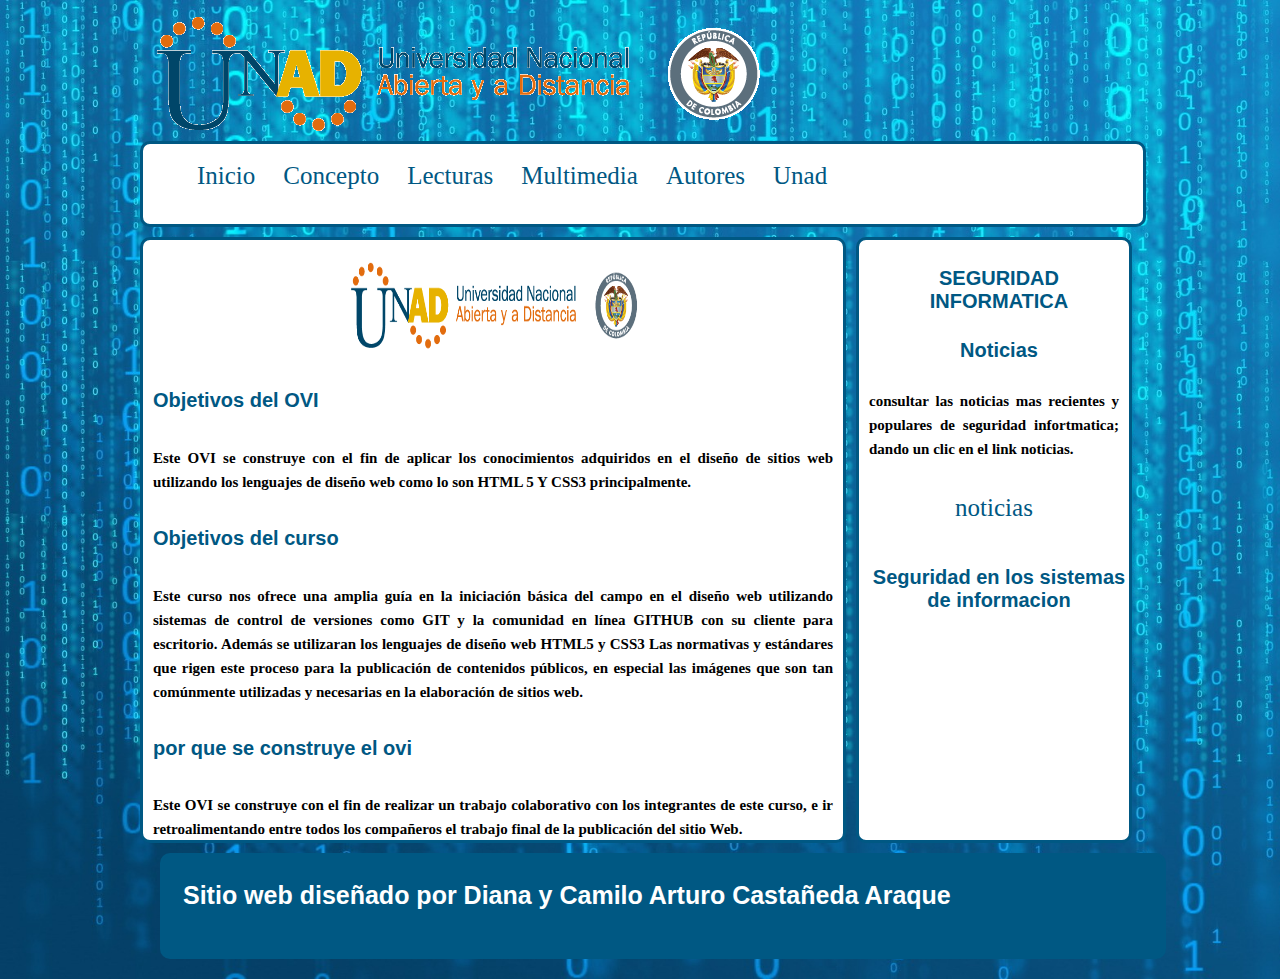
<file: index.html>
<html lang="es">
<head>
    <meta charset="utf-8">
    <meta content="Diana Paola Celis"  name="author">
    <meta content="Diseño de sitios web, Seguridad Informatica"  name="description">
    <meta content="UNAD, diseño web, html" name="keywords">
<!--    <title>Diseño de Sitios Web</title>-->
    <link rel="stylesheet" href="css/style.css"
</head>
<body>
    <div id="contenedor">
        <header>
<!--            <h1>Página Sitios Web</h1>-->
            <img  src="img/logoUNAD.png" alt="header">
        </header>
        
        <nav>
            <ul>
            <li><a href="index.html">Inicio</a></li>
            <li><a href="concepto.html">Concepto</a></li>
            <li><a href="lecturas.html">Lecturas</a></li>
            <li><a href="Multimedia.html">Multimedia</a></li>
            <li><a href="Autores.html">Autores</a></li> 
            <li><a href="https://www.unad.edu.co/">Unad</a></li>
            </ul>
        </nav>
        
        <section>
            <article>
                <figure>
                <center>
                <img src="img/logoUNAD.png" width="300" height="100" alt="UNAD">
                </center>
                </figure>
               <h5> Objetivos del OVI</h5> 
                <p>  
                Este OVI se construye con el fin de aplicar los conocimientos adquiridos en el diseño de sitios web utilizando los lenguajes de diseño web como lo son  HTML 5 Y CSS3  principalmente.
                </p>
                <h5> Objetivos del curso</h5> 
                <p>  
                Este  curso nos ofrece una amplia guía en la iniciación básica del campo en el diseño web utilizando sistemas de control de versiones como GIT y la comunidad en línea GITHUB con su cliente para escritorio. Además se utilizaran los lenguajes de diseño web HTML5 y CSS3 
                Las normativas y estándares que rigen este proceso para la publicación de contenidos públicos,  en especial las imágenes que son tan comúnmente utilizadas y necesarias en la elaboración de sitios web.

                </p>
                 <h5> por que se construye el ovi</h5>
                 <p>  
                Este OVI  se construye con el fin de realizar un trabajo colaborativo con los integrantes de este curso, e ir retroalimentando entre todos los compañeros el trabajo final de la publicación del sitio Web.
                </p>
            </article>        
        </section>
        
        <aside>
             <article>
             <h4>SEGURIDAD INFORMATICA</h4> 
             <h4>Noticias</h4> 
                <p>    
                 consultar las noticias mas recientes y populares de seguridad infortmatica; dando un clic en el link noticias.
                </p>
                 <br>  
           <center >
            <a class="simple" href="http://noticiasseguridad.com/" >noticias</a>
            </center>
            <br>
           <h4>Seguridad en los sistemas de informacion</h4>

        <center >
            <iframe width="250" height="150" src="https://www.youtube.com/embed/m7bnF7XkqnU" frameborder="0" allowfullscreen></iframe>

     </center>
               
        </aside>  
        
        <footer>
            <h3> Sitio web diseñado por Diana y Camilo Arturo Castañeda Araque</h3>
        </footer>       
    </div>
     
</body>
    <script src="js/modernizr.js"></script>
    <script src="js/prefixfree.js"></script>
</html>
</file>
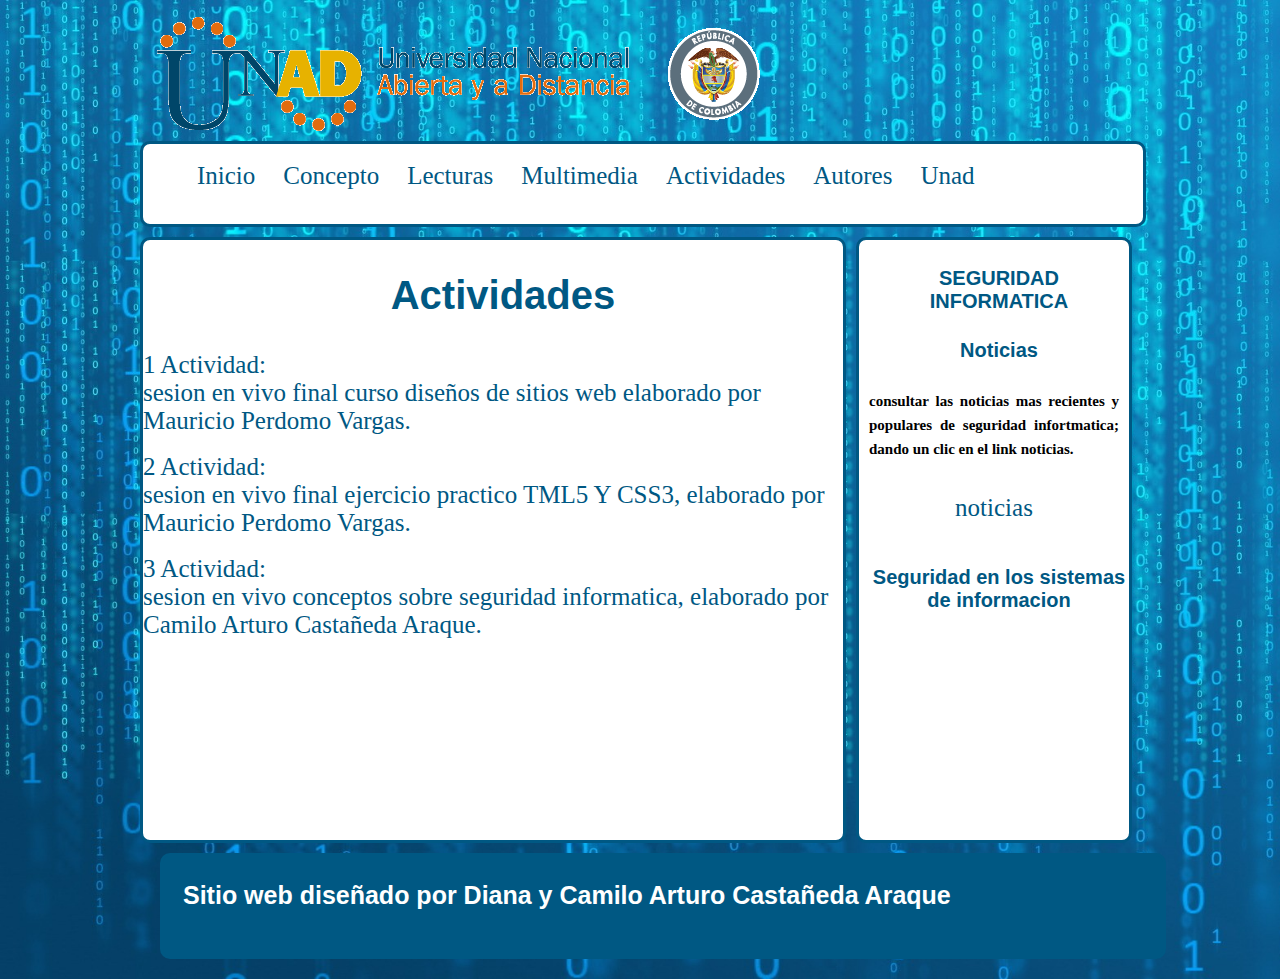
<file: Actividades.html>
<html lang="es">
<head>
    <meta charset="utf-8">
    <meta content="Diana Paola Celis y Camilo arturo castañeda"  name="author">
    <meta content="Diseño de sitios web, Seguridad Informatica"  name="description">
    <meta content="UNAD, diseño web, html" name="keywords">
<!--    <title>Diseño de Sitios Web</title>-->
    <link rel="stylesheet" href="css/style.css"
</head>
<body>
    <div id="contenedor">
        <header>
<!--            <h1>Página Sitios Web</h1>-->
            <img  src="img/logoUNAD.png" alt="header">
            </header>
        
        <nav>
            <ul>
            <li><a href="index.html">Inicio</a></li>
            <li><a href="concepto.html">Concepto</a></li>
            <li><a href="lecturas.html">Lecturas</a></li>
            <li><a href="Multimedia.html">Multimedia</a></li>
            <li><a href="Actividades.html">Actividades</a></li>
            <li><a href="Autores.html">Autores</a></li> 
            <li><a href="https://www.unad.edu.co/">Unad</a></li>
            </ul>
        </nav>
        
        <section>
            <article>
            <h2>Actividades</h2>
             
            <a class="simple" href="https://www.youtube.com/watch?list=PLSeskPmqjl9gZYEjvbQcPf8rqJZbjivfx&v=idsNDdkpoBY/" >1 Actividad: <br>  sesion en vivo final curso diseños de sitios web elaborado por Mauricio Perdomo Vargas.</a>
            <br>
            <br>
            <a class="simple" href="https://www.youtube.com/watch?v=l3cert-Cg60" >2 Actividad: <br>  sesion en vivo final ejercicio practico TML5 Y CSS3, elaborado por Mauricio Perdomo Vargas.</a>
            <br>
            <br>
            <a class="simple" href="https://www.youtube.com/watch?v=LLjoezTVNUA" >3 Actividad: <br>  sesion en vivo conceptos sobre seguridad informatica, elaborado por Camilo Arturo Castañeda Araque.</a>
    

            </article>        
        </section>    
         <aside>
             <article>
             <h4>SEGURIDAD INFORMATICA</h4> 
             <h4>Noticias</h4> 
                <p>    
                 consultar las noticias mas recientes y populares de seguridad infortmatica; dando un clic en el link noticias.
                </p>
                 <br>  
           <center >
            <a class="simple" href="http://noticiasseguridad.com/" >noticias</a>
            </center>
            <br>
           <h4>Seguridad en los sistemas de informacion</h4>

        <center >
            <iframe width="250" height="150" src="https://www.youtube.com/embed/m7bnF7XkqnU" frameborder="0" allowfullscreen></iframe>

     </center>
               
        </aside>  
        
        <footer>
            <h3> Sitio web diseñado por Diana y Camilo Arturo Castañeda Araque</h3>
        </footer>       
    </div>
     
</body>
    <script src="js/modernizr.js"></script>
    <script src="js/prefixfree.js"></script>
</html>
</file>
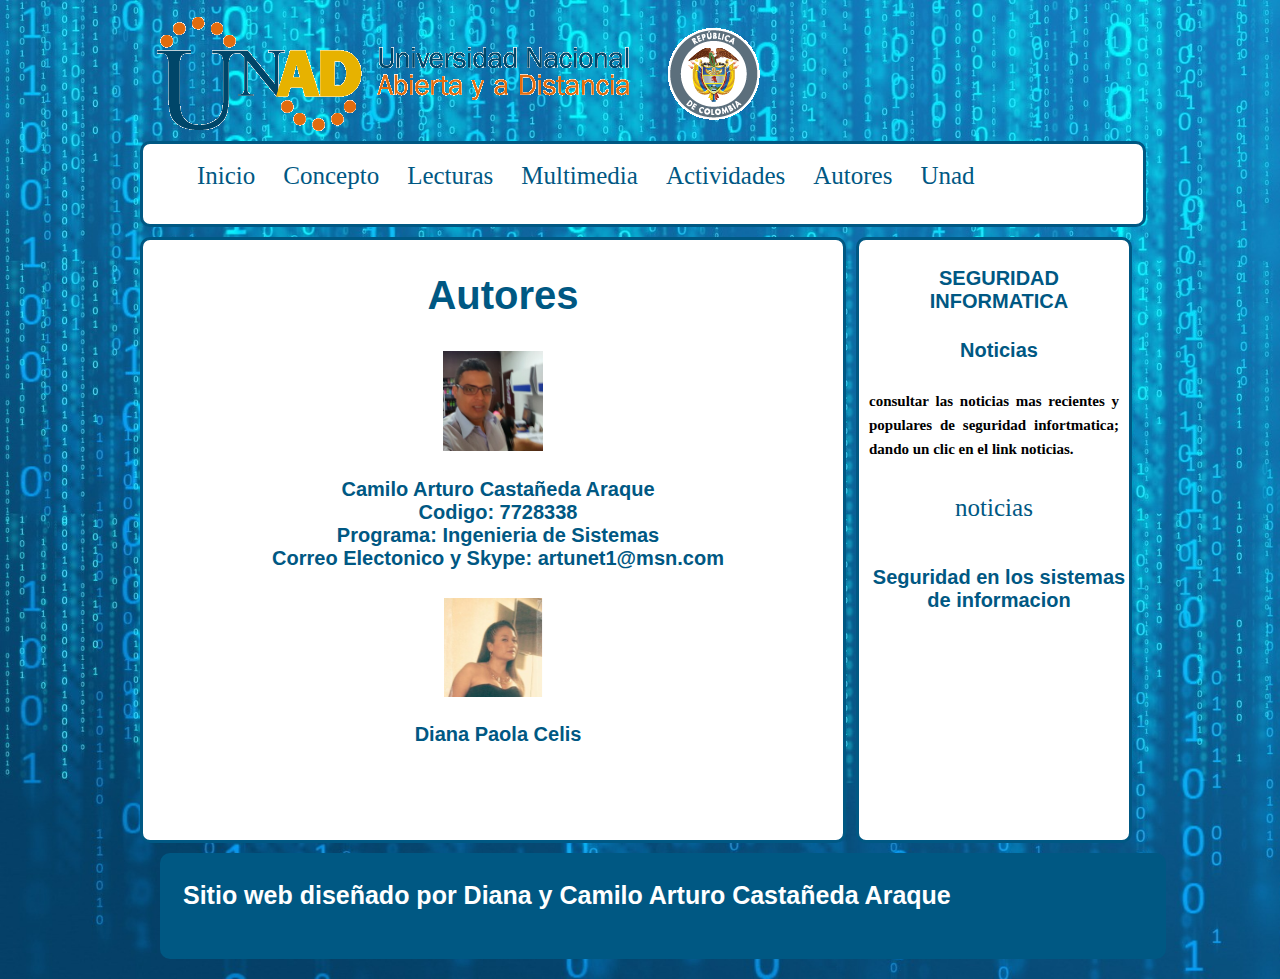
<file: Autores.html>
<html lang="es">
<head>
    <meta charset="utf-8">
    <meta content="Diana Paola Celis y Camilo arturo castañeda"  name="author">
    <meta content="Diseño de sitios web, Seguridad Informatica"  name="description">
    <meta content="UNAD, diseño web, html" name="keywords">
<!--    <title>Diseño de Sitios Web</title>-->
    <link rel="stylesheet" href="css/style.css"
</head>
<body>
    <div id="contenedor">
        <header>
<!--            <h1>Página Sitios Web</h1>-->
            <img  src="img/logoUNAD.png" alt="header">
            </header>
        
        <nav>
            <ul>
            <li><a href="index.html">Inicio</a></li>
            <li><a href="concepto.html">Concepto</a></li>
            <li><a href="lecturas.html">Lecturas</a></li>
            <li><a href="Multimedia.html">Multimedia</a></li>
            <li><a href="Actividades.html">Actividades</a></li>
            <li><a href="Autores.html">Autores</a></li> 
            <li><a href="https://www.unad.edu.co/">Unad</a></li>
            </ul>
        </nav>
        
        <section>
            <article>
            <h2>Autores</h2>
                   <figure>
                    <center>


                <img src="img/camilo.jpg" width="100" height="100" alt="camilo" class="imgcenter">
              </center>
                <h4>Camilo Arturo Castañeda Araque
                <br>
                Codigo: 7728338
                <br>
                Programa: Ingenieria de Sistemas
                <br>
                Correo Electonico y Skype: artunet1@msn.com 
                 </h4>
                 <center>
                 <img src="img/diana.png" width="100" height="100" alt="diana" class="imgcenter">
                 </center>
                  <h4>Diana Paola Celis</h4>


                </figure>
        </section>    
         <aside>
             <article>
             <h4>SEGURIDAD INFORMATICA</h4> 
             <h4>Noticias</h4> 
                <p>    
                 consultar las noticias mas recientes y populares de seguridad infortmatica; dando un clic en el link noticias.
                </p>
                 <br>  
           <center >
            <a class="simple" href="http://noticiasseguridad.com/" >noticias</a>
            </center>
            <br>
           <h4>Seguridad en los sistemas de informacion</h4>

        <center >
            <iframe width="250" height="150" src="https://www.youtube.com/embed/m7bnF7XkqnU" frameborder="0" allowfullscreen></iframe>

     </center>
               
        </aside>  
        
        <footer>
            <h3> Sitio web diseñado por Diana y Camilo Arturo Castañeda Araque</h3>
        </footer>       
    </div>
     
</body>
    <script src="js/modernizr.js"></script>
    <script src="js/prefixfree.js"></script>
</html>
</file>
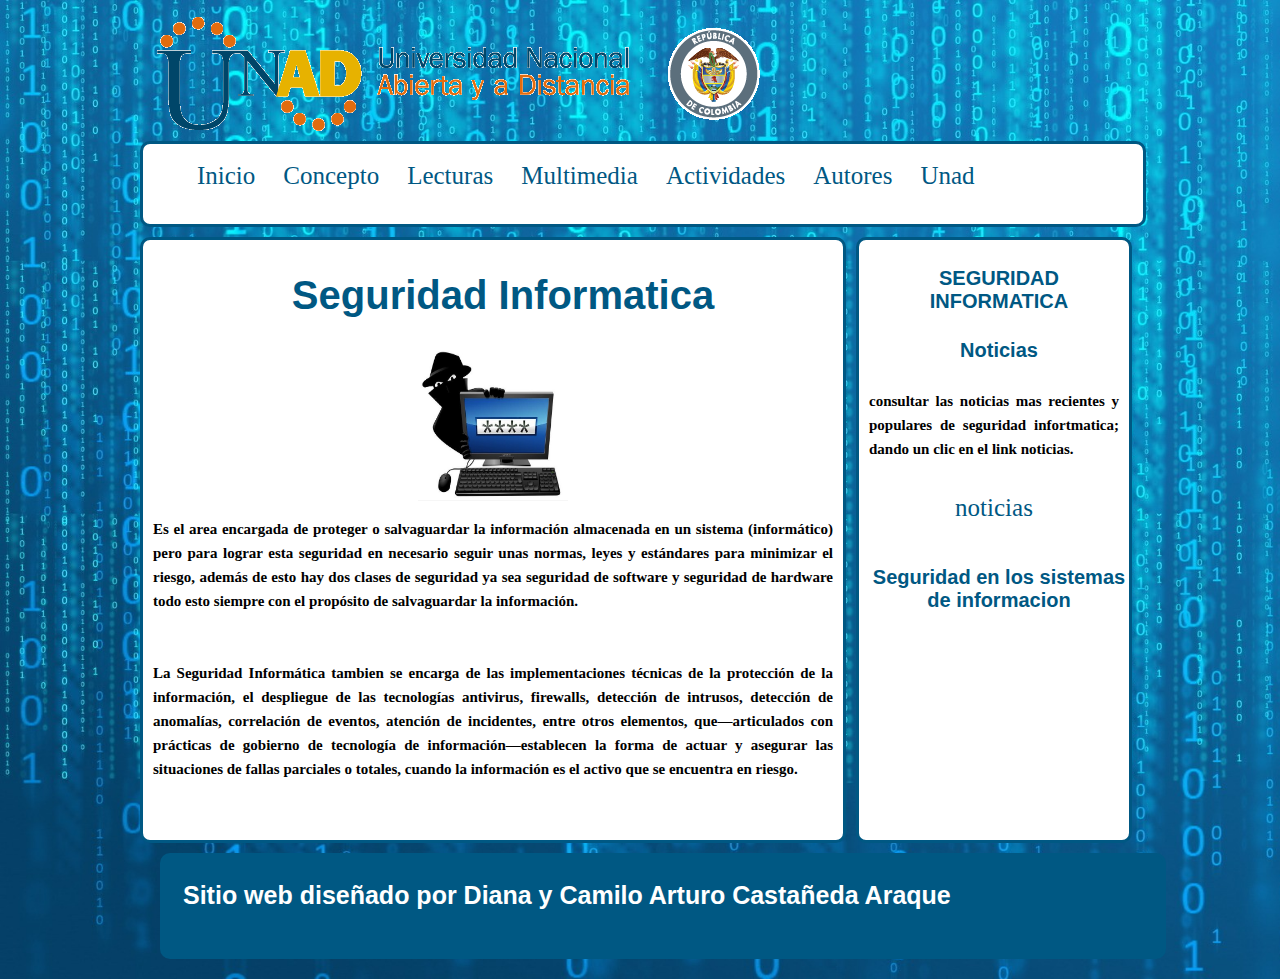
<file: concepto.html>
<html lang="es">
<head>
    <meta charset="utf-8">
    <meta content="Diana Paola Celis y Camilo arturo castañeda"  name="author">
    <meta content="Diseño de sitios web, Seguridad Informatica"  name="description">
    <meta content="UNAD, diseño web, html" name="keywords">
<!--    <title>Diseño de Sitios Web</title>-->
    <link rel="stylesheet" href="css/style.css"
</head>
<body>
    <div id="contenedor">
        <header>
<!--            <h1>Página Sitios Web</h1>-->
            <img  src="img/logoUNAD.png" alt="header">
            </header>
        
        <nav>
            <ul>
            <li><a href="index.html">Inicio</a></li>
            <li><a href="concepto.html">Concepto</a></li>
            <li><a href="lecturas.html">Lecturas</a></li>
            <li><a href="Multimedia.html">Multimedia</a></li>
            <li><a href="Actividades.html">Actividades</a></li>
            <li><a href="Autores.html">Autores</a></li> 
            <li><a href="https://www.unad.edu.co/">Unad</a></li>
            </ul>
        </nav>
        
        <section>
            <article>
            <h2>Seguridad Informatica</h2>
                <figure>
                    <center>

                <img src="img/seguridad1-concepto.jpg" width="150" height="150" alt="UNAD" class="imgcenter">
            </center>

                </figure>
                
                
                <p>

 Es el area encargada de proteger o salvaguardar la información almacenada en un sistema (informático) pero para lograr esta seguridad en necesario seguir unas normas, leyes y estándares para minimizar el riesgo, además de esto hay dos clases de seguridad ya sea seguridad de software y seguridad de hardware todo esto siempre con el propósito de salvaguardar la información.

 </p>
 <br>

 <p>

 La Seguridad Informática tambien se encarga de las implementaciones técnicas de la protección de la información, el despliegue de las tecnologías antivirus, firewalls, detección de intrusos, detección de anomalías, correlación de eventos, atención de incidentes, entre otros elementos, que—articulados con prácticas de gobierno de tecnología de información—establecen la forma de actuar y asegurar las situaciones de fallas parciales o totales, cuando la información es el activo que se encuentra en riesgo.

                </p>
            </article>        
        </section>    
         <aside>
             <article>
             <h4>SEGURIDAD INFORMATICA</h4> 
             <h4>Noticias</h4> 
                <p>    
                 consultar las noticias mas recientes y populares de seguridad infortmatica; dando un clic en el link noticias.
                </p>
                 <br>  
           <center >
            <a class="simple" href="http://noticiasseguridad.com/" >noticias</a>
            </center>
            <br>
           <h4>Seguridad en los sistemas de informacion</h4>

        <center >
            <iframe width="250" height="150" src="https://www.youtube.com/embed/m7bnF7XkqnU" frameborder="0" allowfullscreen></iframe>

     </center>
               
        </aside>  
        
        <footer>
            <h3> Sitio web diseñado por Diana y Camilo Arturo Castañeda Araque</h3>
        </footer>       
    </div>
     
</body>
    <script src="js/modernizr.js"></script>
    <script src="js/prefixfree.js"></script>
</html>
</file>
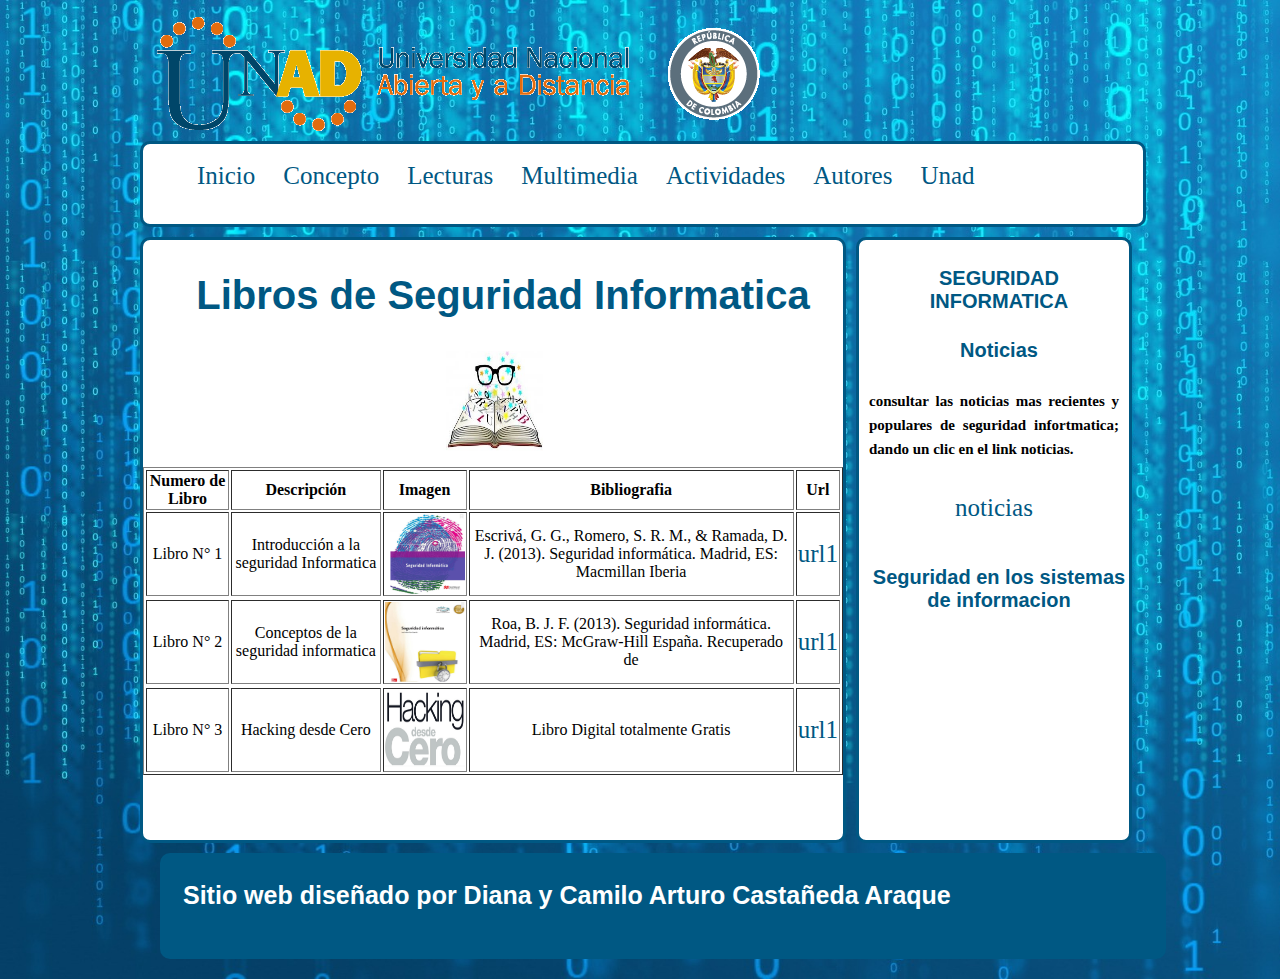
<file: lecturas.html>
<html lang="es">
<head>
    <meta charset="utf-8">
    <meta content="Diana Paola Celis y Camilo arturo castañeda"  name="author">
    <meta content="Diseño de sitios web, Seguridad Informatica"  name="description">
    <meta content="UNAD, diseño web, html" name="keywords">
<!--    <title>Diseño de Sitios Web</title>-->
    <link rel="stylesheet" href="css/style.css"
</head>
<body>
    <div id="contenedor">
        <header>
<!--            <h1>Página Sitios Web</h1>-->
            <img  src="img/logoUNAD.png" alt="header">
            </header>
        
        <nav>
            <ul>
            <li><a href="index.html">Inicio</a></li>
            <li><a href="concepto.html">Concepto</a></li>
            <li><a href="lectura.html">Lecturas</a></li>
            <li><a href="Multimedia.html">Multimedia</a></li>
            <li><a href="Actividades.html">Actividades</a></li>
            <li><a href="Autores.html">Autores</a></li> 
            <li><a href="https://www.unad.edu.co/">Unad</a></li>
            </ul>
        </nav>
        
        <section>
            <article>
            <h2>Libros de Seguridad Informatica</h2>
                <figure>
                    <center>

                <img src="img/lectura.jpg" width="100" height="100" alt="UNAD" class="imgcenter">
            </center>

                </figure>
                <TABLE BORDER>
    <TR>
        <TH>Numero de Libro</TH>
        <TH>Descripción</TH>
        <TH>Imagen</TH>
        <TH>Bibliografia</TH>
        <TH>Url</TH>
    </TR>
    <TR ALIGN=center>
        <TD>Libro N° 1</TD>
        <TD>Introducción a la seguridad Informatica</TD>
        <TD><img src="img/introduccionSI.png" width="80" height="80" alt="SI"></TD>
        <TD>Escrivá, G. G., Romero, S. R. M., & Ramada, D. J. (2013). Seguridad informática. Madrid, ES: Macmillan Iberia</TD>
        <TD><a class="simple" href="http://bibliotecavirtual.unad.edu.co:2077/lib/unadsp/detail.action?docID=10820963&p00=seguridad+inform%C3%A1tica" >url1</a></TD>

    </TR>
    <TR>
        <TR ALIGN=center>
         <TD>Libro N° 2</TD>
        <TD ALIGN=center>Conceptos de la seguridad informatica</TD>
        <TD><img src="img/conceptoSI.png" width="80" height="80" alt="SI"></TD>
        <TD>Roa, B. J. F. (2013). Seguridad informática. Madrid, ES: McGraw-Hill España. Recuperado de </TD>
        <TD><a class="simple" href="http://bibliotecavirtual.unad.edu.co:2077/lib/unadsp/detail.action?docID=10692460&p00=seguridad+inform%C3%A1tica" >url1</a></TD>
    <TR>
        <TR ALIGN=center>
         <TD>Libro N° 3</TD>
        <TD ALIGN=center>Hacking desde Cero</TD>
        <TD><img src="img/Hacking-Cero.jpg" width="80" height="80" alt="SI"></TD>
        <TD>Libro Digital totalmente Gratis </TD>
        <TD><a class="simple" href="http://www.nerdilandia.com/un-libro-digital-gratis-en-espanol-para-aprender-sobre-seguridad-informatica/" >url1</a></TD>
        
    </TR>
</TABLE>

            
      
            </article>        
        </section>    
         <aside>
             <article>
             <h4>SEGURIDAD INFORMATICA</h4> 
             <h4>Noticias</h4> 
                <p>    
                 consultar las noticias mas recientes y populares de seguridad infortmatica; dando un clic en el link noticias.
                </p>
                 <br>  
           <center >
            <a class="simple" href="http://noticiasseguridad.com/" >noticias</a>
            </center>
            <br>
           <h4>Seguridad en los sistemas de informacion</h4>

        <center >
            <iframe width="250" height="150" src="https://www.youtube.com/embed/m7bnF7XkqnU" frameborder="0" allowfullscreen></iframe>

     </center>
               
        </aside>  
        
        <footer>
            <h3> Sitio web diseñado por Diana y Camilo Arturo Castañeda Araque</h3>
        </footer>       
    </div>
     
</body>
    <script src="js/modernizr.js"></script>
    <script src="js/prefixfree.js"></script>
</html>
</file>
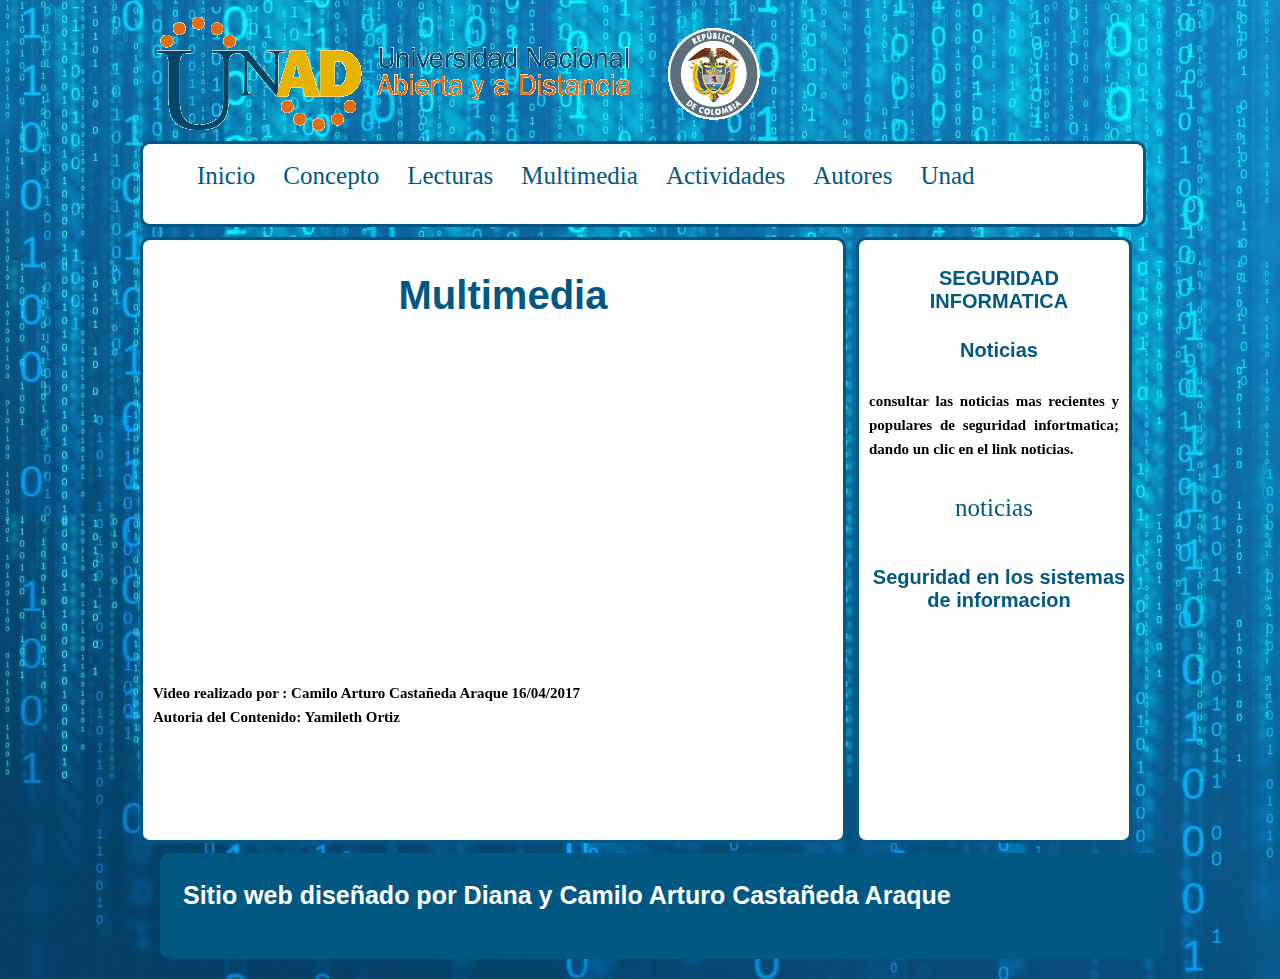
<file: Multimedia.html>
<html lang="es">
<head>
    <meta charset="utf-8">
    <meta content="Diana Paola Celis y Camilo arturo castañeda"  name="author">
    <meta content="Diseño de sitios web, Seguridad Informatica"  name="description">
    <meta content="UNAD, diseño web, html" name="keywords">
<!--    <title>Diseño de Sitios Web</title>-->
    <link rel="stylesheet" href="css/style.css"
</head>
<body>
    <div id="contenedor">
        <header>
<!--            <h1>Página Sitios Web</h1>-->
            <img  src="img/logoUNAD.png" alt="header">
            </header>
        
        <nav>
            <ul>
            <li><a href="index.html">Inicio</a></li>
            <li><a href="concepto.html">Concepto</a></li>
            <li><a href="lectura.html">Lecturas</a></li>
            <li><a href="Multimedia.html">Multimedia</a></li>
            <li><a href="Actividades.html">Actividades</a></li>
            <li><a href="Autores.html">Autores</a></li> 
            <li><a href="https://www.unad.edu.co/">Unad</a></li>
            </ul>
        </nav>
        
        <section>
            <article>
            <h2>Multimedia</h2>
                
                <center >
                    <iframe width="560" height="315" src="https://www.youtube.com/embed/LLjoezTVNUA" frameborder="0" allowfullscreen></iframe>
                </center>
                  <p>   
                  Video realizado por : Camilo Arturo Castañeda Araque 16/04/2017
                  <br> 
                  Autoria del Contenido: Yamileth Ortiz    
                  </p>   
      
            </article>        
        </section>    
         <aside>
             <article>
             <h4>SEGURIDAD INFORMATICA</h4> 
             <h4>Noticias</h4> 
                <p>    
                 consultar las noticias mas recientes y populares de seguridad infortmatica; dando un clic en el link noticias.
                </p>
                 <br>  
           <center >
            <a class="simple" href="http://noticiasseguridad.com/" >noticias</a>
            </center>
            <br>
           <h4>Seguridad en los sistemas de informacion</h4>

        <center >
            <iframe width="250" height="150" src="https://www.youtube.com/embed/m7bnF7XkqnU" frameborder="0" allowfullscreen></iframe>

     </center>
               
        </aside>  
        
        <footer>
            <h3> Sitio web diseñado por Diana y Camilo Arturo Castañeda Araque</h3>
        </footer>       
    </div>
     
</body>
    <script src="js/modernizr.js"></script>
    <script src="js/prefixfree.js"></script>
</html>
</file>
<file: css/style.css>
#contenedor{
   width: 1000px;
    height: auto;
    margin: auto;
    position: relative;
}
body{
    background-image: url(../img/SeguridadInformatica_fondo.jpg);
    background-repeat: no-repeat;
    background-size: cover;         
}
h2{
    font-family: sans-serif;
    color: #005883;
    margin-left: 20px;
    font-size: 40px;
    text-align: center;
}

h3{
    font-family: sans-serif;
    color: #FFFFFF;
    margin-left: 20px;
    font-size: 25px;
    text-align: left;

}
h4{
    font-family: sans-serif;
    color: #005883;
    margin-left: 10px;
    font-size: 20px;
    text-align: center;

}
  h5{
    font-family: sans-serif;
    color: #005883;
    margin-left: 10px;
    font-size: 20px;
    text-align: justify;
    }
header{
    width: 1000px;
    height: 133px;
    margin: 0px;
}
nav{
    width: 1000px;
    height: 80px;
    background: #FFFFFF;
    border: solid;
    border-radius: 10px;
    border-color: 005883;
}
ul{
    margin: auto;
    padding-top: 4px;
}

li{
    
    float: left;
    list-style-type: none;
    padding: 10px;
    margin: 4px;
}

a{
    text-decoration: none;
    font-size: 25px;
    color: #005883;
}
section{
    width: 700px;
    background: #FFFFFF;
    height: 600PX;
    float: left;
    margin-top: 10px;
    border: solid;
    border-radius: 10px;
    border-color: #005883;
}
aside{
/*    width: 280px;*/
    width: 270px;
    background: #FFFFFF;
    height: 600px;
    float: left;
    margin-left: 10px;
    margin-top: 10px;
    border: solid;
    border-radius: 10px;
    border-color: #005883;
}
footer{
    width: 1000px;
    height: 100px;    
    background: #005883;
    float: left;
    margin-top: 10px;
     margin-left: 20px;
    border: solid;
    border-radius: 10px;   
    margin-bottom: 20px;
     border-color: #005883;
}
p{
    font-size: 15px;
    font-weight: bolder;
    line-height: 24px;
    text-align: justify;
    margin-left: 10px;
    margin-right: 10px;
}
</file>
